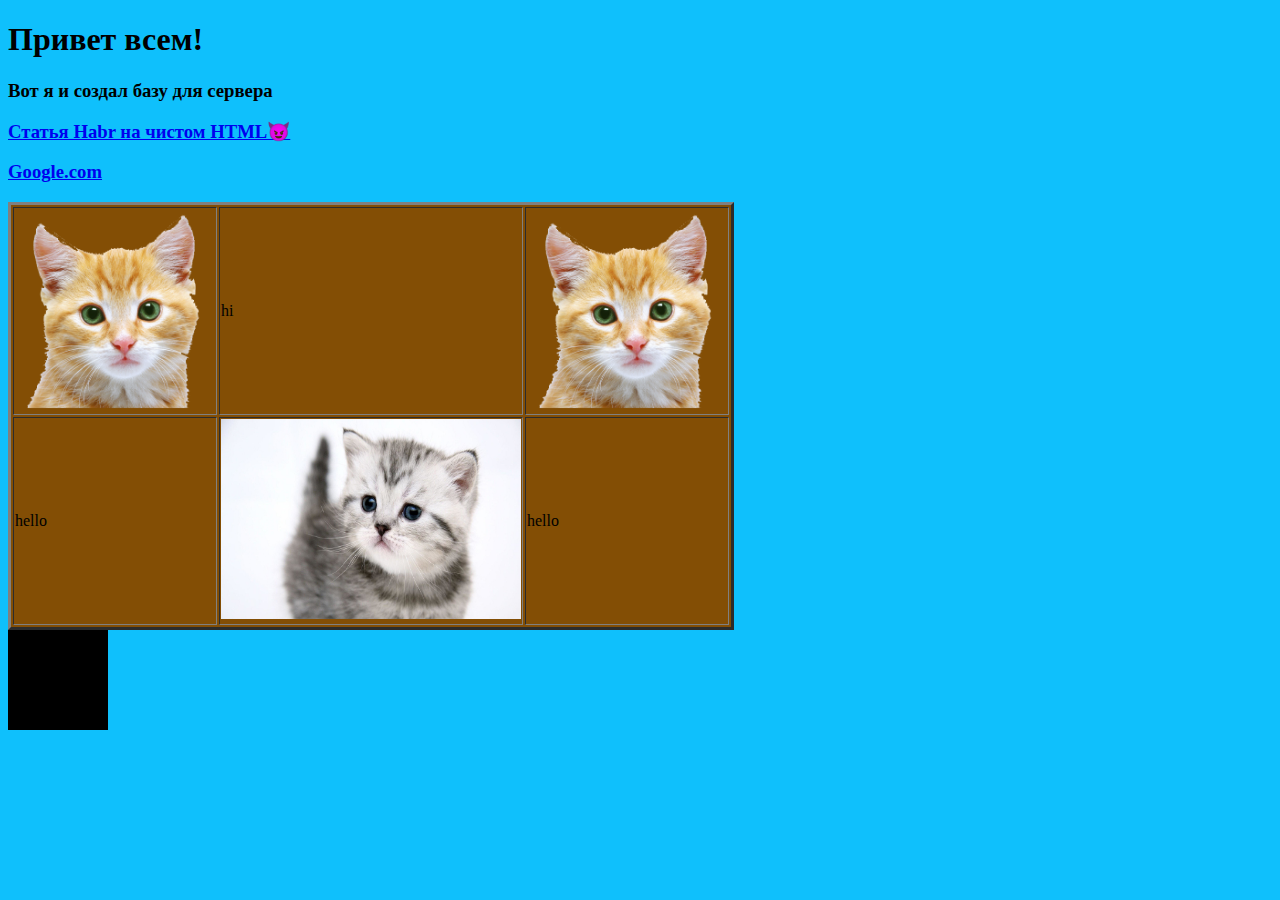
<file: website/index.html>
<!DOCTYPE html>
<html lang="ru">
<head>
    <meta charset="UTF-8">
    <title>Главная страница</title>
    <link rel="stylesheet" type="text/css" href="style.css">
</head>
<body>
    <h1>Привет всем!</h1>
    <h3>Вот я и создал базу для сервера</h3>

    <a href="habr.html"><h3>Статья Habr на чистом HTML😈</h3></a>
    <a href="https://google.com"><h3>Google.com</h3></a>

    <div class="main">
    	<table border="3px" style="">
    		<tr>
    			<td>
    				<a class="tableItem" href="https://s1.1zoom.me/b5050/11/216525-Sepik_2048x1152.jpg" alt="Здесь должен быть котик">
                        <img src="kitten2.png" width="200px" height="200px">
                    </a>
    			</td>
                <td>
                    <p class="tableItem">hi</p>
                </td>
                <td>
                    <a class="tableItem" href="https://s1.1zoom.me/b5050/11/216525-Sepik_2048x1152.jpg" alt="Здесь должен быть котик">
                        <img src="kitten2.png" width="200px" height="200px">
                    </a>
                </td>
    		</tr>
    		<tr>
                <td>
                    <p class="tableItem">hello</p>
                </td>
                <td>
                    <a class="tableItem" href="https://s1.1zoom.me/b5050/11/216525-Sepik_2048x1152.jpg" alt="Здесь должен быть котик">
                        <img src="kitten.jpg" width="300px" height="200px">
                    </a>
                </td>
                <td>
                    <p class="tableItem">hello</p>
                </td>
    		</tr>
    	</table>
    </div>

    <div class="main">
        <a href="https://ru.wikipedia.org/wiki/%D0%A7%D1%91%D1%80%D0%BD%D1%8B%D0%B9_%D0%BA%D0%B2%D0%B0%D0%B4%D1%80%D0%B0%D1%82">
            <canvas id="example" width="100px" height="100px"/>
        </a>
        <script>
            var example = document.getElementById("example"), ctx = example.getContext('2d');
			ctx.fillRect(0, 0, example.width, example.height);
        </script>
    </div>

</body>
</html>
</file>
<file: website/style.css>
body{
    background-color: #0FC0FC;
}
table{
background-color: #834E05;
}
</file>
